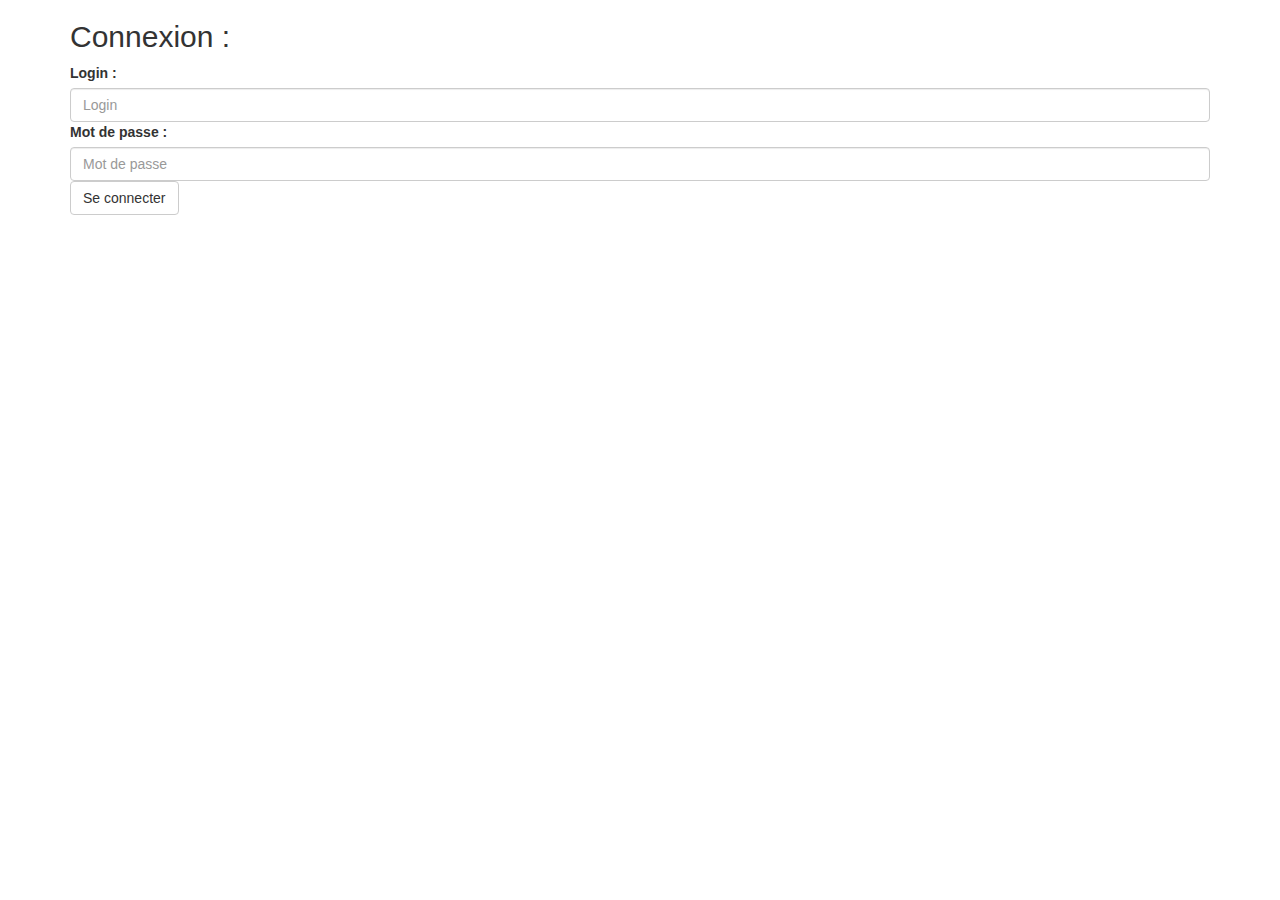
<file: WebContent/index.html>
<!DOCTYPE html>
<html>
<head>
<meta charset="ISO-8859-1">
<meta http-equiv="X-UA-Compatible" content="IE=edge">
<meta name="viewport" content="width=device-width, initial-scale=1">
<title>Messaging</title>
<link href="css/bootstrap.min.css" rel="stylesheet">
<link href="css/style.css" rel="stylesheet">
</head>
<body data-ng-app="myApp">
	<div data-ng-view> </div>
	
	
	
	<!-- JavaScript -->
	<script src="lib/angular.js"></script>
	<script src="lib/angular-route.js"></script>
	<script src="js/app.js"></script>
	<script src="js/app/config.js"></script>
	<script src="js/controllers/connect.controller.js"></script>
	<script src="js/services/connect.service.js"></script>
	<script src="js/controllers/listConversations.controller.js"></script>
	<script src="js/services/listConversations.service.js"></script>
	<script src="js/controllers/addDiscussion.controller.js"></script>
	<script src="js/services/addDiscussion.service.js"></script>
 	<!--  Bootstrap -->
	<script	src="https://ajax.googleapis.com/ajax/libs/jquery/1.12.4/jquery.min.js"> </script>
	<script src="js/bootstrap.min.js"></script>

</body>
</html>
</file>
<file: WebContent/css/style.css>
td {
	border: 1px solid #000;
	width: 100px;
}

h1 {
	border: 100px
}


.addConv {
	background: #F65A5B;
	color: #fff;
	cursor: pointer;
	display: inline-block;
	font-size: 15px;
	line-height: 40px;
	min-width: 40px;
	height: 40px;
	border-radius: 50%;
	margin: 10px 20px 0 40px;
	text-align: center;
	font-weight: 200;
	box-shadow: 0 2px 5px rgba(0, 0, 0, 0.2);
	transition: background 500ms;
	float:right;
}

.nav{
    max-height: 50px;
    overflow-y:scroll; 
}
</file>
